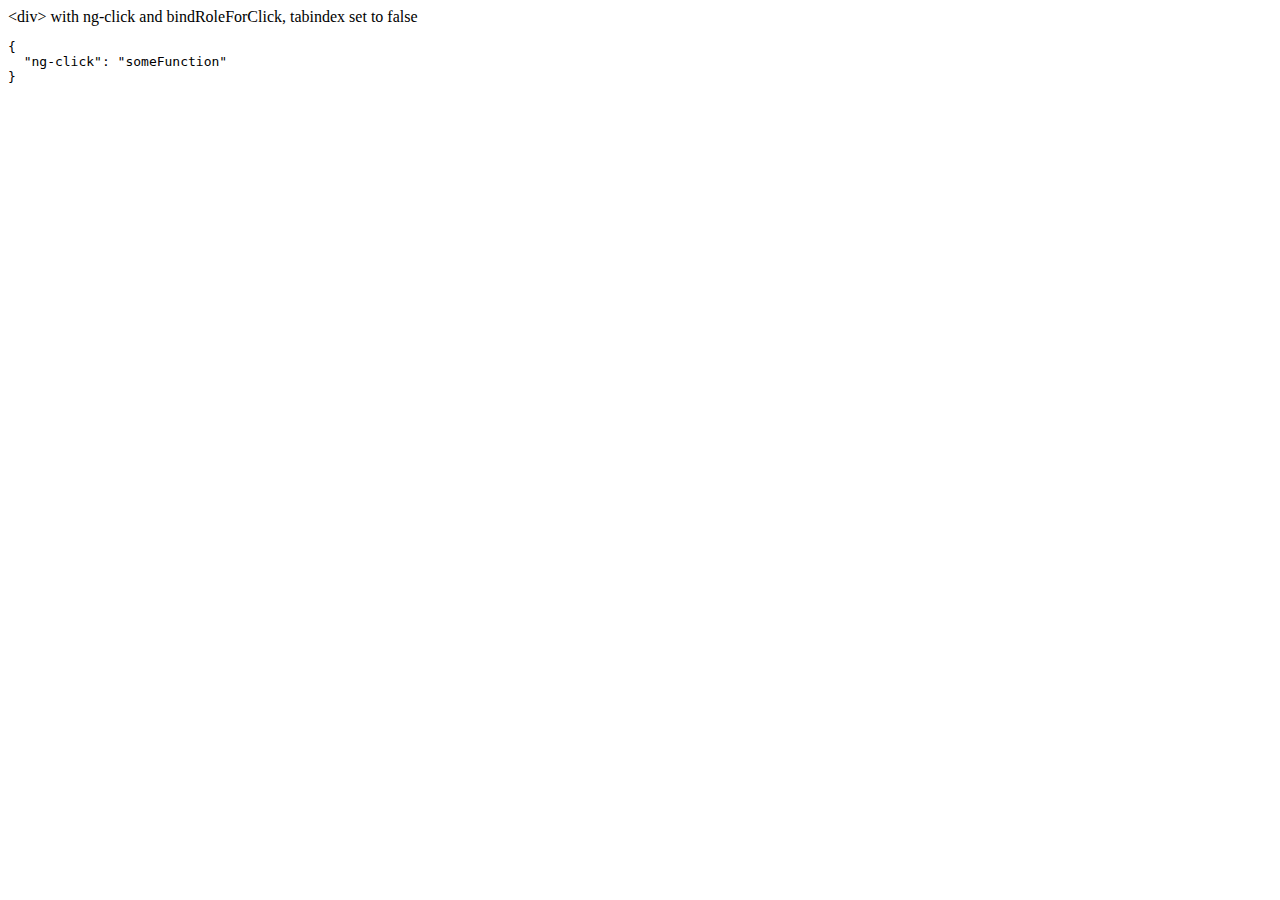
<file: angular-1.8.0/docs/examples/example-accessibility-ng-click/index.html>
<!doctype html>
<html lang="en">
<head>
  <meta charset="UTF-8">
  <title>Example - example-accessibility-ng-click</title>
  

  <script src="../../../angular.min.js"></script>
  <script src="../../../angular-aria.js"></script>
  

  
</head>
<body ng-app="ngAria_ngClickExample">
   <div ng-click="someFunction" show-attrs>
   &lt;div&gt; with ng-click and bindRoleForClick, tabindex set to false
 </div>
<script>
 angular.module('ngAria_ngClickExample', ['ngAria'], function config($ariaProvider) {
   $ariaProvider.config({
     bindRoleForClick: false,
     tabindex: false
   });
 })
 .directive('showAttrs', function() {
   return function(scope, el, attrs) {
     var pre = document.createElement('pre');
     el.after(pre);
     scope.$watch(function() {
       var attrs = {};
       Array.prototype.slice.call(el[0].attributes, 0).forEach(function(item) {
         if (item.name !== 'show-attrs') {
           attrs[item.name] = item.value;
         }
       });
       return attrs;
     }, function(newAttrs, oldAttrs) {
       pre.textContent = JSON.stringify(newAttrs, null, 2);
     }, true);
   }
 });
</script>
</body>
</html>
</file>
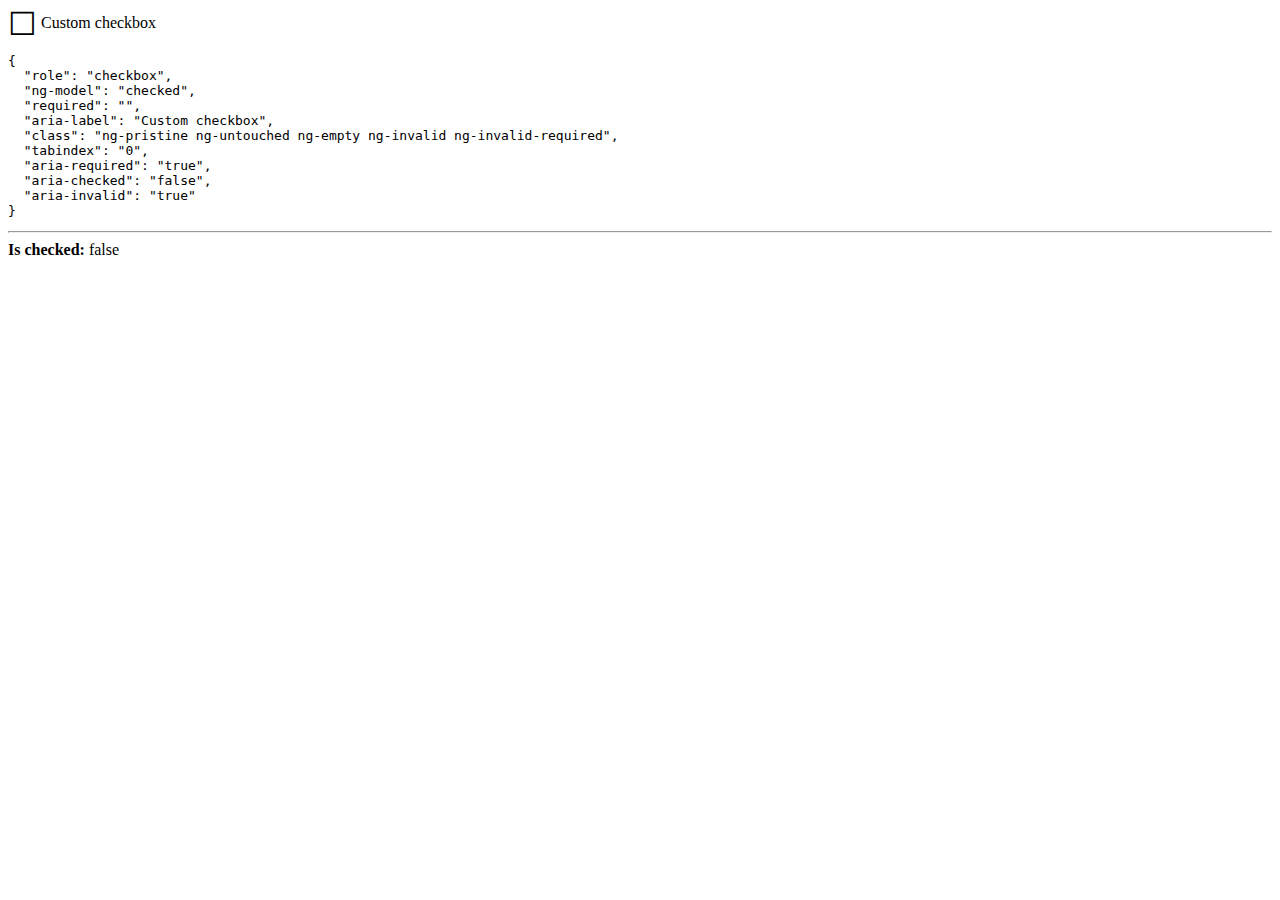
<file: angular-1.8.0/docs/examples/example-accessibility-ng-model/index.html>
<!doctype html>
<html lang="en">
<head>
  <meta charset="UTF-8">
  <title>Example - example-accessibility-ng-model</title>
  <link href="style.css" rel="stylesheet" type="text/css">
  

  <script src="../../../angular.min.js"></script>
  <script src="../../../angular-aria.js"></script>
  <script src="script.js"></script>
  

  
</head>
<body ng-app="ngAria_ngModelExample">
  <form>
  <custom-checkbox role="checkbox" ng-model="checked" required
      aria-label="Custom checkbox" show-attrs>
    Custom checkbox
  </custom-checkbox>
</form>
<hr />
<b>Is checked:</b> {{ !!checked }}
</body>
</html>
</file>
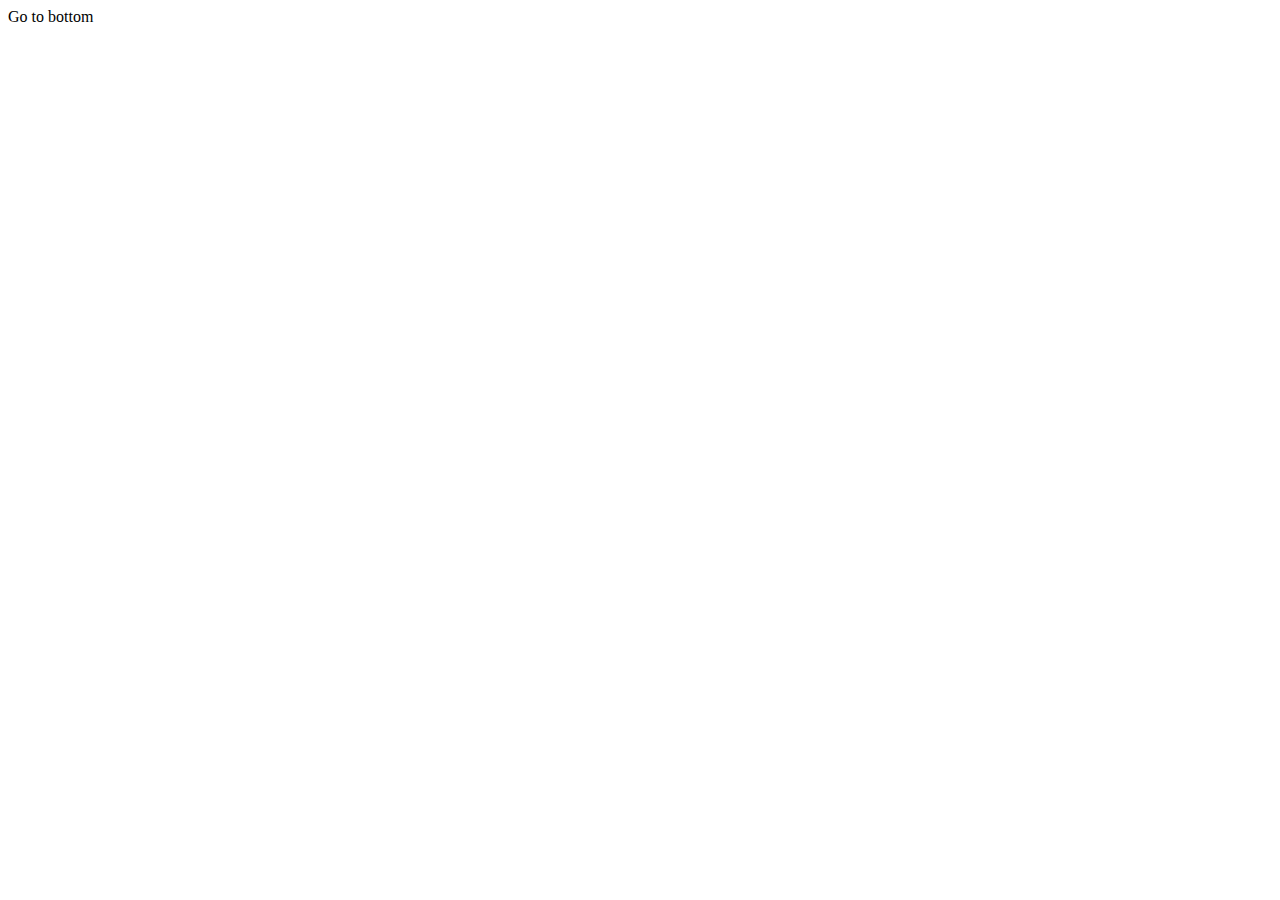
<file: angular-1.8.0/docs/examples/example-anchor-scroll/index.html>
<!doctype html>
<html lang="en">
<head>
  <meta charset="UTF-8">
  <title>Example - example-anchor-scroll</title>
  <link href="style.css" rel="stylesheet" type="text/css">
  

  <script src="../../../angular.min.js"></script>
  <script src="script.js"></script>
  

  
</head>
<body ng-app="anchorScrollExample">
  <div id="scrollArea" ng-controller="ScrollController">
  <a ng-click="gotoBottom()">Go to bottom</a>
  <a id="bottom"></a> You're at the bottom!
</div>
</body>
</html>
</file>
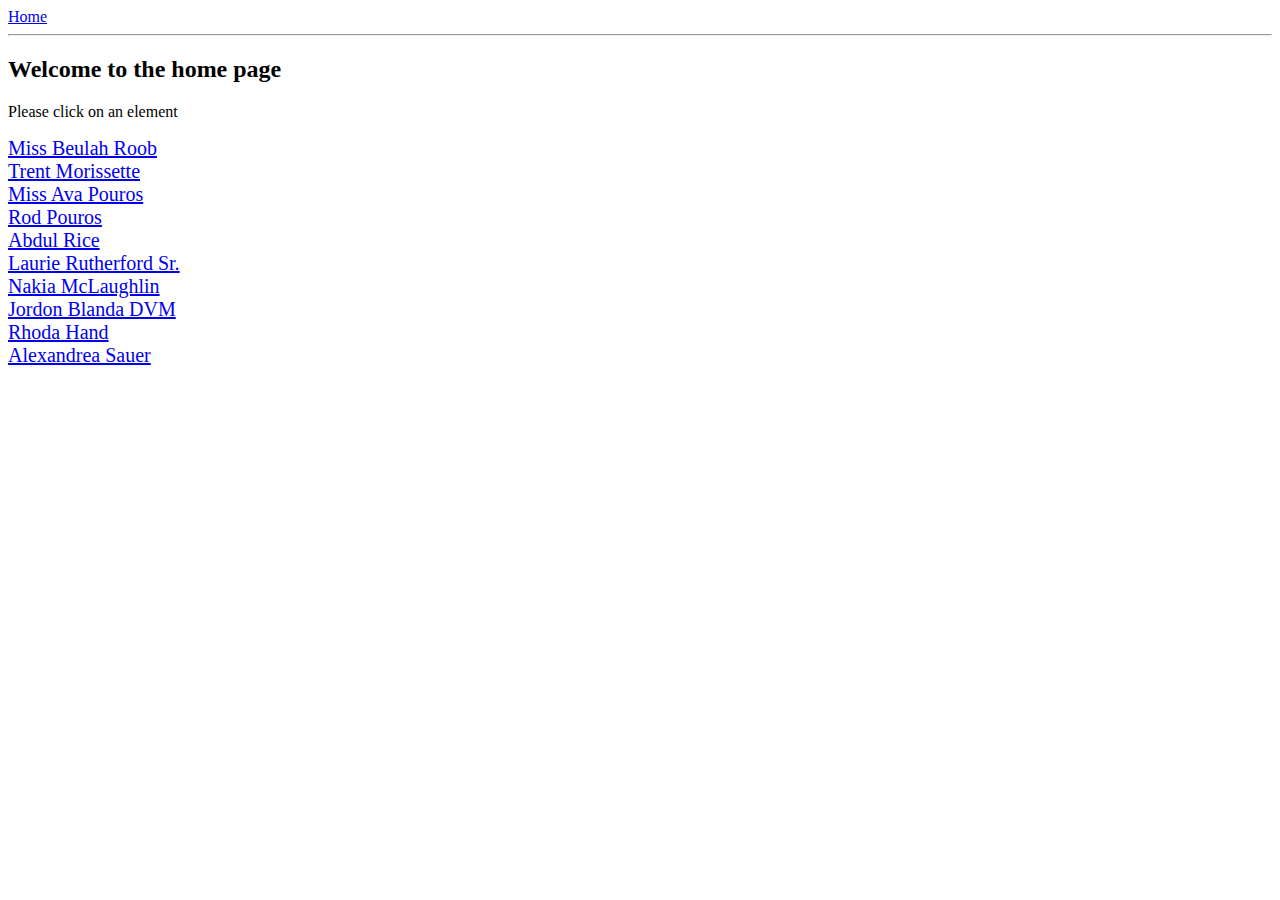
<file: angular-1.8.0/docs/examples/example-anchoringExample/index.html>
<!doctype html>
<html lang="en">
<head>
  <meta charset="UTF-8">
  <title>Example - example-anchoringExample</title>
  <link href="animations.css" rel="stylesheet" type="text/css">
  

  <script src="../../../angular.min.js"></script>
  <script src="../../../angular-animate.js"></script>
  <script src="../../../angular-route.js"></script>
  <script src="script.js"></script>
  

  
</head>
<body ng-app="anchoringExample">
  <a href="#!/">Home</a>
<hr />
<div class="view-container">
  <div ng-view class="view"></div>
</div>
</body>
</html>
</file>
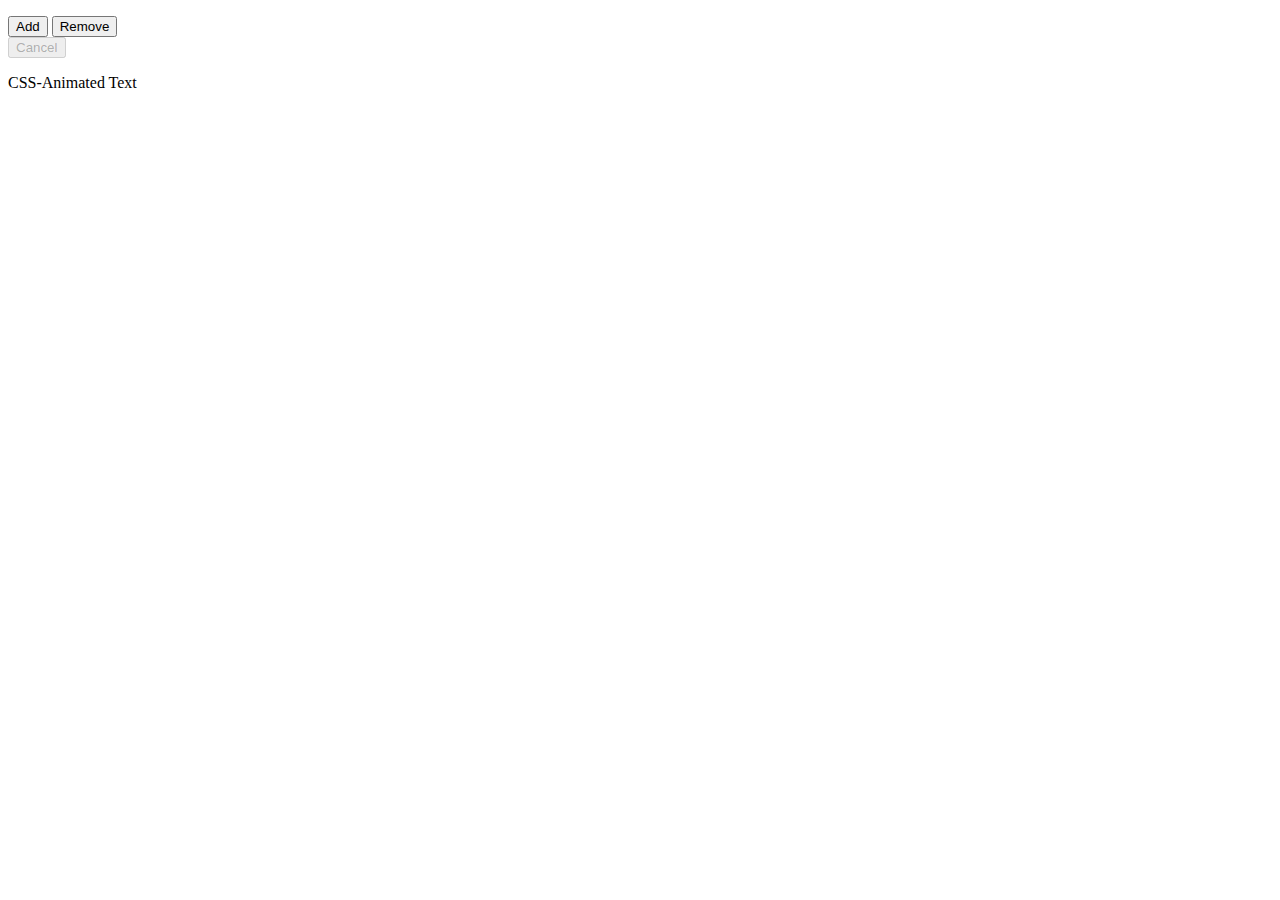
<file: angular-1.8.0/docs/examples/example-animate-cancel/index.html>
<!doctype html>
<html lang="en">
<head>
  <meta charset="UTF-8">
  <title>Example - example-animate-cancel</title>
  <link href="style.css" rel="stylesheet" type="text/css">
  

  <script src="../../../angular.min.js"></script>
  <script src="../../../angular-animate.js"></script>
  <script src="app.js"></script>
  

  
</head>
<body ng-app="animationExample">
  <cancel-example></cancel-example>
</body>
</html>
</file>
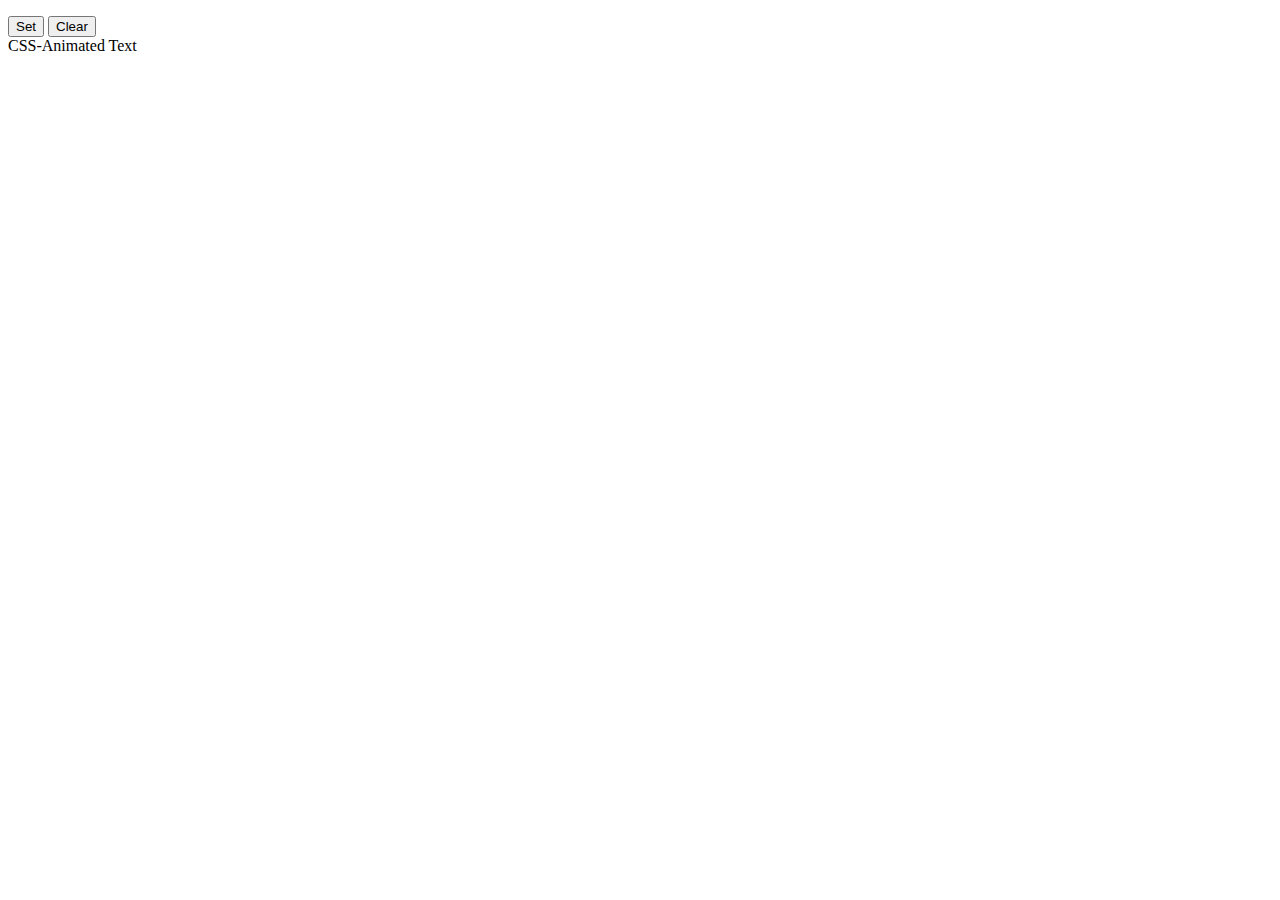
<file: angular-1.8.0/docs/examples/example-animate-css-class/index.html>
<!doctype html>
<html lang="en">
<head>
  <meta charset="UTF-8">
  <title>Example - example-animate-css-class</title>
  <link href="style.css" rel="stylesheet" type="text/css">
  

  <script src="../../../angular.min.js"></script>
  <script src="../../../angular-animate.js"></script>
  

  
</head>
<body ng-app="ngAnimate">
  <p>
  <button ng-click="myCssVar='css-class'">Set</button>
  <button ng-click="myCssVar=''">Clear</button>
  <br>
  <span ng-class="myCssVar">CSS-Animated Text</span>
</p>
</body>
</html>
</file>
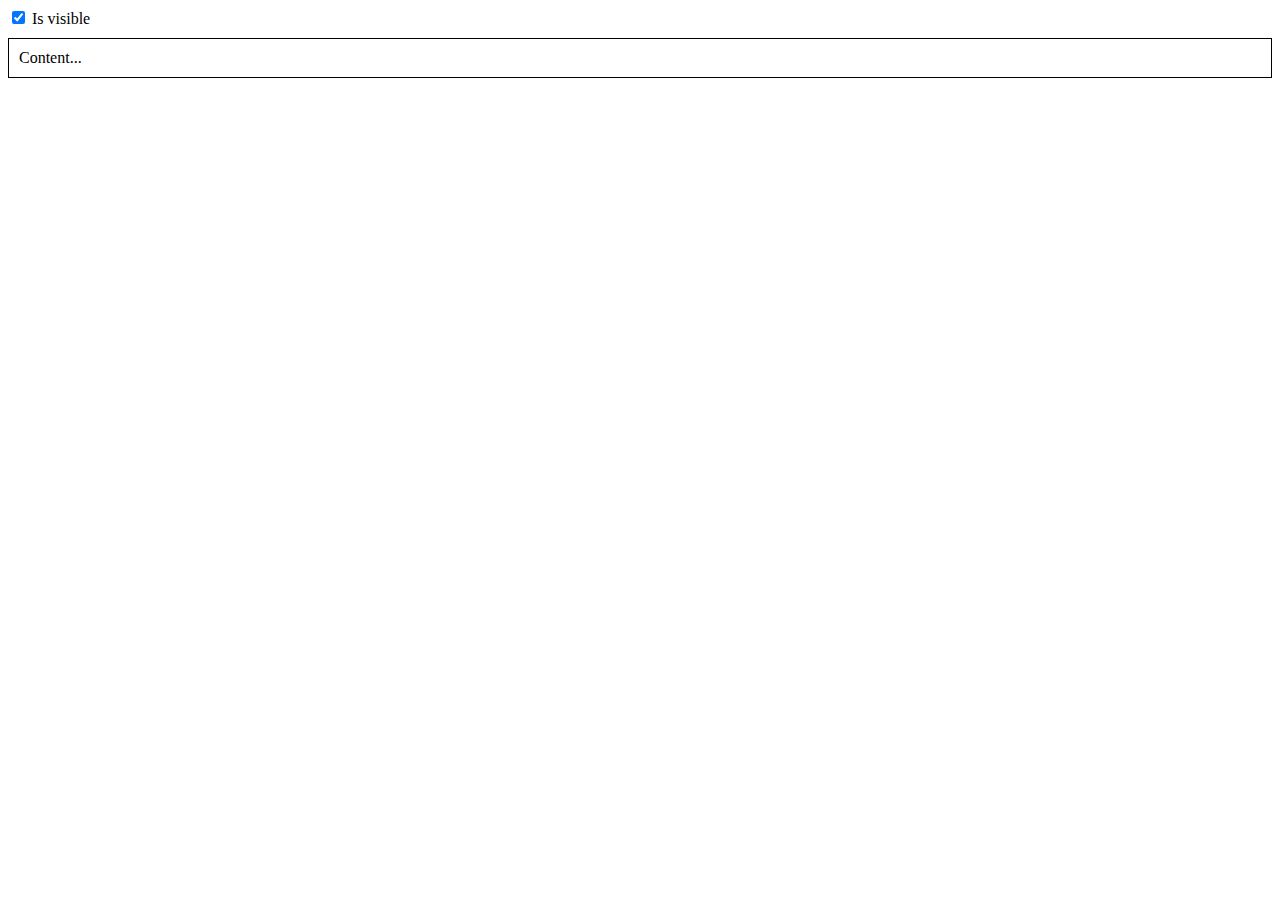
<file: angular-1.8.0/docs/examples/example-animate-ng-show/index.html>
<!doctype html>
<html lang="en">
<head>
  <meta charset="UTF-8">
  <title>Example - example-animate-ng-show</title>
  <link href="animations.css" rel="stylesheet" type="text/css">
  

  <script src="../../../angular.min.js"></script>
  <script src="../../../angular-animate.js"></script>
  

  
</head>
<body ng-app="ngAnimate">
  <div ng-init="checked = true">
  <label>
    <input type="checkbox" ng-model="checked" />
    Is visible
  </label>
  <div class="content-area sample-show-hide" ng-show="checked">
    Content...
  </div>
</div>
</body>
</html>
</file>
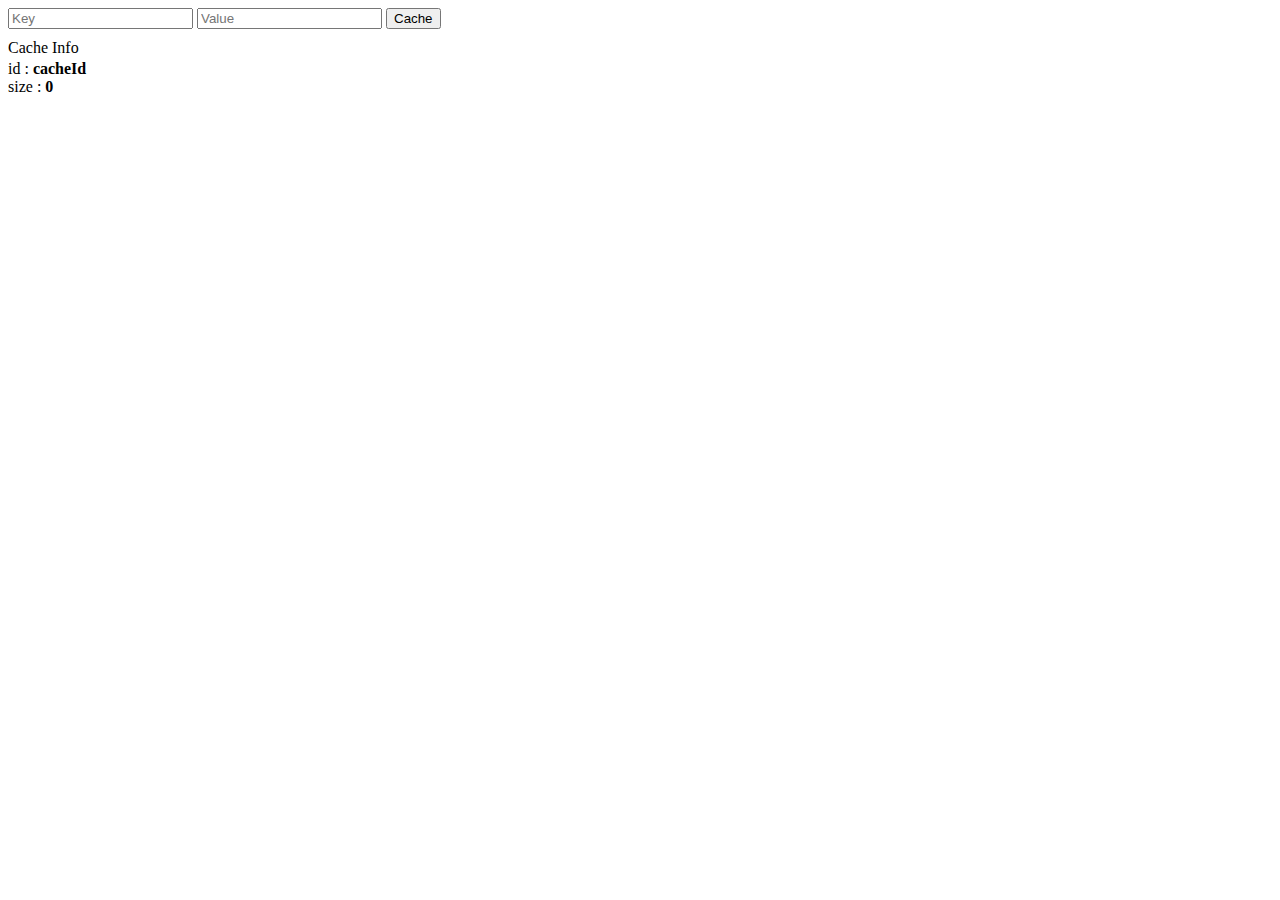
<file: angular-1.8.0/docs/examples/example-cache-factory/index.html>
<!doctype html>
<html lang="en">
<head>
  <meta charset="UTF-8">
  <title>Example - example-cache-factory</title>
  <link href="style.css" rel="stylesheet" type="text/css">
  

  <script src="../../../angular.min.js"></script>
  <script src="script.js"></script>
  

  
</head>
<body ng-app="cacheExampleApp">
  <div ng-controller="CacheController">
  <input ng-model="newCacheKey" placeholder="Key">
  <input ng-model="newCacheValue" placeholder="Value">
  <button ng-click="put(newCacheKey, newCacheValue)">Cache</button>

  <p ng-if="keys.length">Cached Values</p>
  <div ng-repeat="key in keys">
    <span ng-bind="key"></span>
    <span>: </span>
    <b ng-bind="cache.get(key)"></b>
  </div>

  <p>Cache Info</p>
  <div ng-repeat="(key, value) in cache.info()">
    <span ng-bind="key"></span>
    <span>: </span>
    <b ng-bind="value"></b>
  </div>
</div>
</body>
</html>
</file>
<file: angular-1.8.0/docs/examples/example-accessibility-ng-model/style.css>
custom-checkbox {
  cursor: pointer;
  display: inline-block;
}

custom-checkbox .icon:before {
  content: '\2610';
  display: inline-block;
  font-size: 2em;
  line-height: 1;
  speak: none;
  vertical-align: middle;
}

custom-checkbox.checked .icon:before {
  content: '\2611';
}
</file>
<file: angular-1.8.0/docs/examples/example-anchor-scroll/style.css>
#scrollArea {
  height: 280px;
  overflow: auto;
}

#bottom {
  display: block;
  margin-top: 2000px;
}
</file>
<file: angular-1.8.0/docs/examples/example-animate-cancel/style.css>
.red-add, .red-remove {
  transition: all 4s cubic-bezier(0.250, 0.460, 0.450, 0.940);
}

.red,
.red-add.red-add-active {
  color: #FF0000;
  font-size: 40px;
}

.red-remove.red-remove-active {
  font-size: 10px;
  color: black;
}
</file>
<file: angular-1.8.0/docs/examples/example-animate-css-class/style.css>
.css-class-add, .css-class-remove {
  transition: all 0.5s cubic-bezier(0.250, 0.460, 0.450, 0.940);
}

.css-class,
.css-class-add.css-class-add-active {
  color: red;
  font-size: 3em;
}

.css-class-remove.css-class-remove-active {
  font-size: 1em;
  color: black;
}
</file>
<file: angular-1.8.0/docs/examples/example-animate-ng-show/animations.css>
.content-area {
  border: 1px solid black;
  margin-top: 10px;
  padding: 10px;
}

.sample-show-hide {
  transition: all linear 0.5s;
}
.sample-show-hide.ng-hide {
  opacity: 0;
}
</file>
<file: angular-1.8.0/docs/examples/example-cache-factory/style.css>
p {
  margin: 10px 0 3px;
}
</file>
<file: angular-1.8.0/docs/examples/example-anchoringExample/animations.css>
.record {
  display:block;
  font-size:20px;
}
.profile {
  background:black;
  color:white;
  font-size:100px;
}
.view-container {
  position:relative;
}
.view-container > .view.ng-animate {
  position:absolute;
  top:0;
  left:0;
  width:100%;
  min-height:500px;
}
.view.ng-enter, .view.ng-leave,
.record.ng-anchor {
  transition:0.5s linear all;
}
.view.ng-enter {
  transform:translateX(100%);
}
.view.ng-enter.ng-enter-active, .view.ng-leave {
  transform:translateX(0%);
}
.view.ng-leave.ng-leave-active {
  transform:translateX(-100%);
}
.record.ng-anchor-out {
  background:red;
}
</file>
